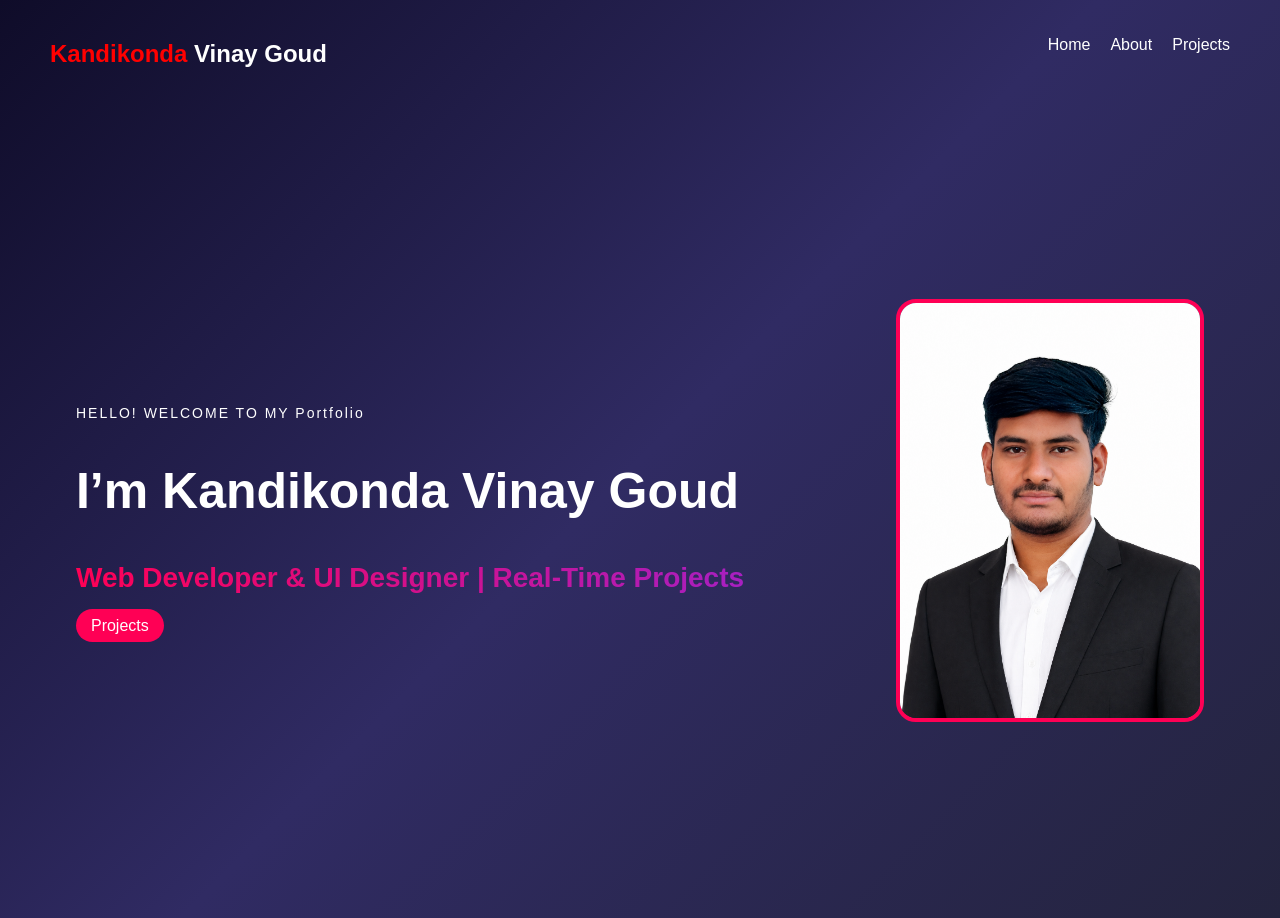
<file: index.html>
<!DOCTYPE html>
<html lang="en">
<head>
  <meta charset="UTF-8">
  <title>Home</title>
  <link rel="stylesheet" href="style.css">
</head>
<body>

<nav>
  <h2><span>Kandikonda </span> Vinay Goud</h2>
  <ul>
    <li><a href="index.html">Home</a></li>
    <li><a href="about.html">About</a></li>
    <li><a href="projects.html">Projects</a></li>
  </ul>
</nav>

<section class="hero">
  <div class="hero-text">

  <p class="intro fade-up">HELLO! WELCOME TO MY Portfolio</p>

  <h1 class="name slide-left">
    I’m Kandikonda Vinay Goud
  </h1>

  <h2 class="gradient-text">
    Web Developer & UI Designer | Real-Time Projects
  </h2>

  <div class="buttons fade-up delay2">
    <a href="projects.html" class="btn">Projects</a>
  </div>
  </div>
  <div class="hero-img">
    <img src="images/vinay_png.png" alt="profile">
  </div>
</section>

</body>
</html>
</file>
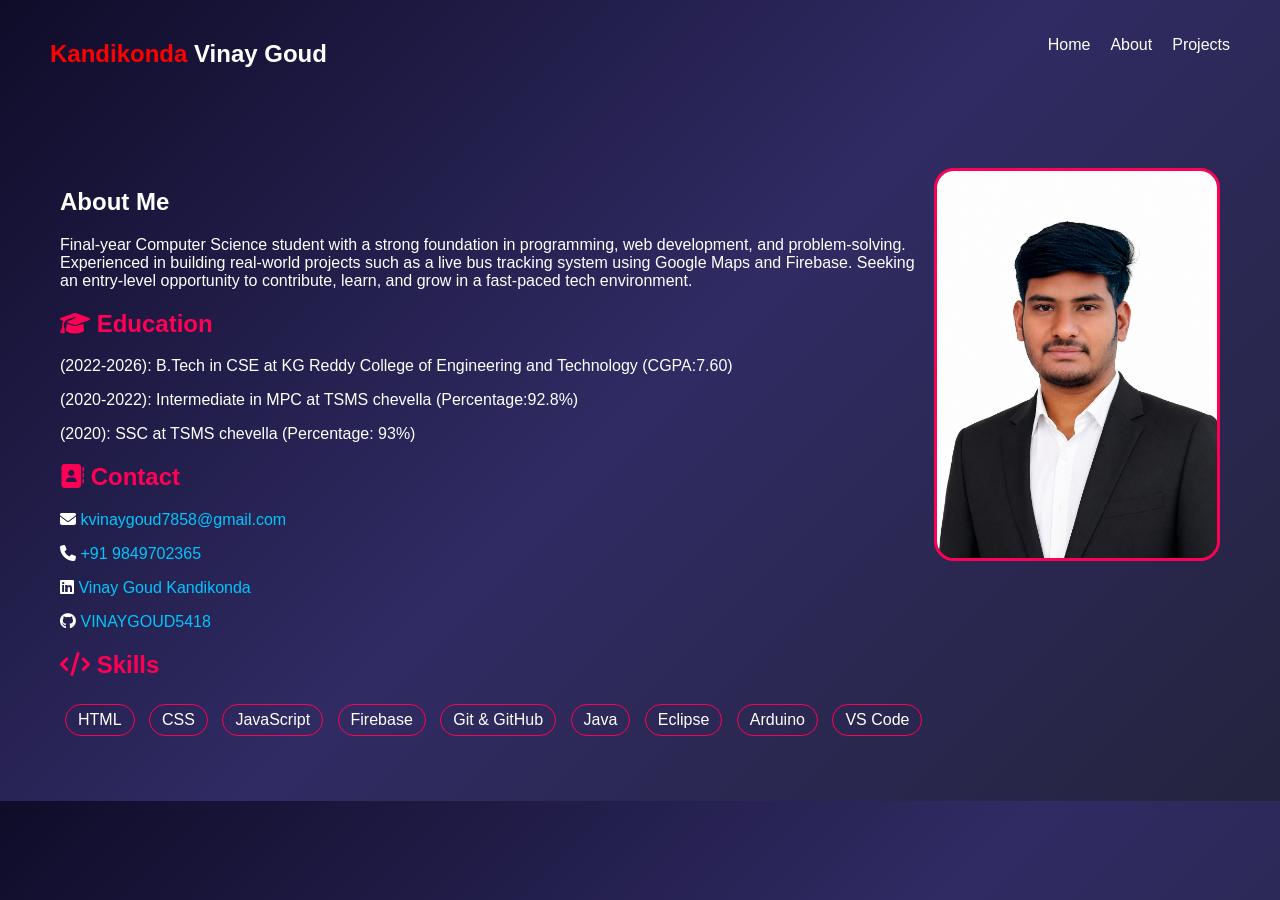
<file: about.html>
<!DOCTYPE html>
<html>
<head>
  <title>About</title>
  <link rel="stylesheet" href="style.css">

  <!-- Icons -->
  <link rel="stylesheet" href="https://cdnjs.cloudflare.com/ajax/libs/font-awesome/6.5.0/css/all.min.css">
</head>
<body>

<nav>
  <h2><span>Kandikonda</span> Vinay Goud</h2>
  <ul>
    <li><a href="index.html">Home</a></li>
    <li><a href="about.html">About</a></li>
    <li><a href="projects.html">Projects</a></li>
  </ul> 
</nav>

<section class="about-container">

  <!-- LEFT SIDE DETAILS -->
  <div class="about-content">

    <h1>About Me</h1>
    <p>
      Final-year Computer Science student with a strong foundation in programming, web development, and problem-solving. Experienced in building real-world projects such as a live bus tracking system using Google Maps and Firebase. Seeking an entry-level opportunity to contribute, learn, and grow in a fast-paced tech environment.
    </p>

    <h2><i class="fa-solid fa-graduation-cap"></i> Education</h2>
    <p>(2022-2026): B.Tech in CSE at KG Reddy College of Engineering and Technology (CGPA:7.60)</p>
    <p>(2020-2022): Intermediate in MPC at TSMS chevella (Percentage:92.8%)</p>
    <p>(2020): SSC at TSMS chevella (Percentage: 93%)</p>

   <h2><i class="fa-solid fa-address-book"></i> Contact</h2>

<p>
  <i class="fa-solid fa-envelope"></i>
  <a href="mailto:kvinaygoud7858@gmail.com">
    kvinaygoud7858@gmail.com
  </a>
</p>

<p>
  <i class="fa-solid fa-phone"></i>
  <a href="tel:+919849702365">
    +91 9849702365
  </a>
</p>

<p>
  <i class="fa-brands fa-linkedin"></i>
  <a href="https://www.linkedin.com/in/vinay-goud-kandikonda-510082291" target="_blank">
    Vinay Goud Kandikonda
  </a>
</p>

<p>
  <i class="fa-brands fa-github"></i>
  <a href="https://github.com/VINAYGOUD5418" target="_blank">
    VINAYGOUD5418
  </a>
</p>

    <!-- Skills (NO BARS) -->
    <h2><i class="fa-solid fa-code"></i> Skills</h2>
    <div class="skills">
      <span>HTML</span>
      <span>CSS</span>
      <span>JavaScript</span>
      <span>Firebase</span>
      <span>Git & GitHub</span>
      <span>Java</span>
      <span>Eclipse</span>
      <span>Arduino</span>
      <span>VS Code</span>
    </div>

  </div>

  <!-- RIGHT SIDE IMAGE -->
  <div class="about-image">
    <img src="images/vinay_png.png" alt="Vinay">
  </div>

</section>

</body>
</html>
</file>
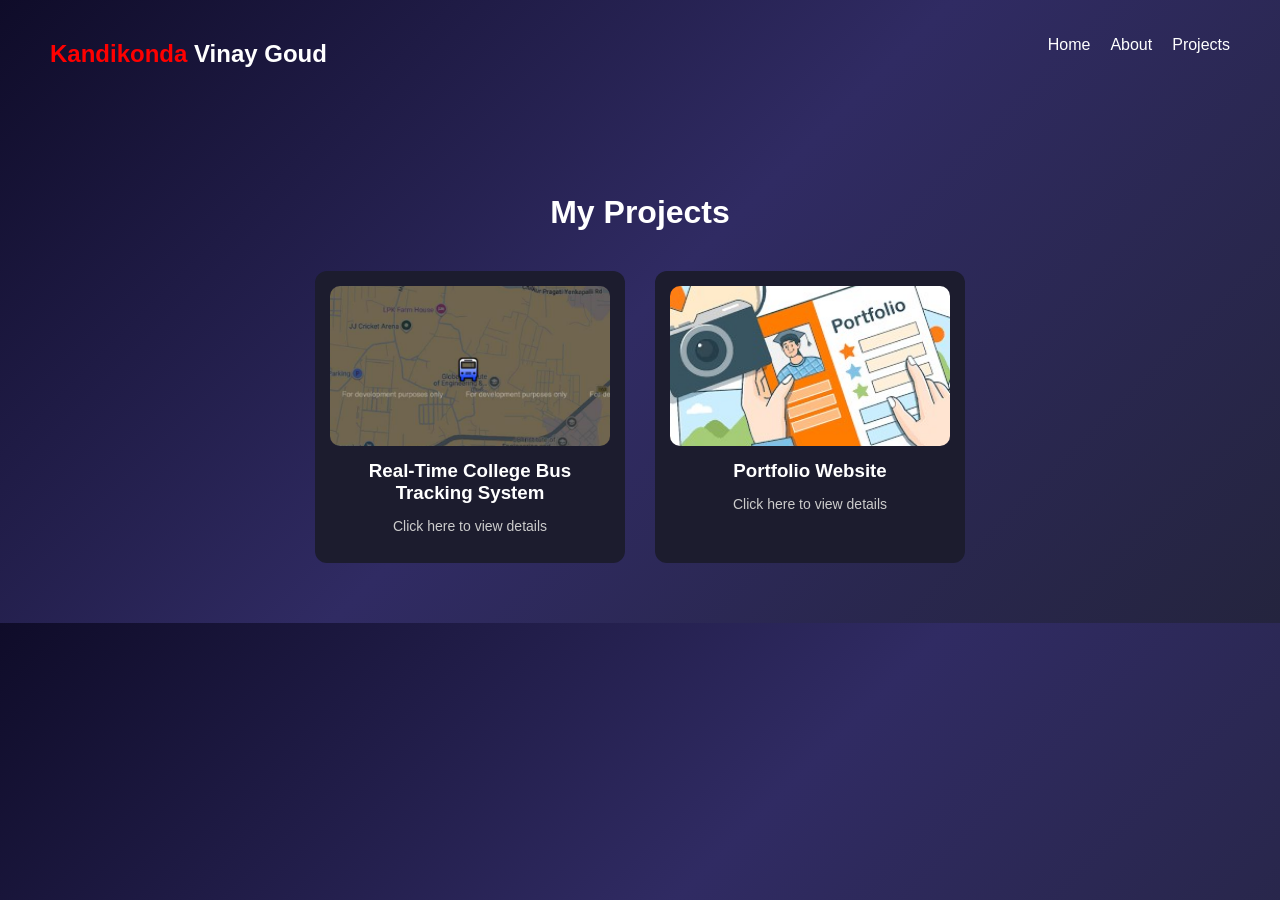
<file: projects.html>
<!DOCTYPE html>
<html>
<head>
  <title>Projects</title>
  <link rel="stylesheet" href="style.css">
</head>
<body>

<nav>
  <h2><span>Kandikonda</span> Vinay Goud</h2>
  <ul>
    <li><a href="index.html">Home</a></li>
    <li><a href="about.html">About</a></li>
    <li><a href="projects.html">Projects</a></li>
  </ul>
</nav>

<section class="projects">
  <h1 class="title">My Projects</h1>

  <div class="project-container">

    <!-- Project 1 -->
    <div class="card" onclick="showProject('bus')">
      <img src="images/bus.png">
      <h3>Real-Time College Bus Tracking System</h3>
      <p>Click here to view details</p>
    </div>

    <!-- Project 2 -->
    <div class="card" onclick="showProject('portfolio')">
      <img src="images/portfolio.jpg">
      <h3>Portfolio Website</h3>
      <p>Click here to view details</p>
    </div>

  </div>

  <!-- DASHBOARD -->
  <div id="dashboard" class="dashboard">
    <h2 id="projectTitle"></h2>
    <img id="projectImage">
    <p id="projectDesc"></p>

    <div class="buttons">
      <a id="githubLink" target="_blank" class="btn">GitHub</a>
      <button onclick="closeDashboard()" class="btn-outline">Close</button>
    </div>
  </div>

</section>

<script src="script.js"></script>

</body>
</html>
</file>
<file: style.css>
body {
  margin: 0;
  font-family: Arial;
  background: linear-gradient(135deg, #0f0c29, #302b63, #24243e);
  color: white;
}

/* Navbar */
nav {
  display: flex;
  justify-content: space-between;
  padding: 20px 50px;
}

nav span {
  color: red;
}

nav ul {
  display: flex;
  gap: 20px;
  list-style: none;
}

nav a {
  color: white;
  text-decoration: none;
}

/* Hero */
.hero {
  display: flex;
  justify-content: space-around;
  align-items: center;
  height: 90vh;
}

.hero-text h1 {
  font-size: 50px;
}

/* Gradient Text */
.gradient-text {
  font-size: 28px;
  background: linear-gradient(90deg, #ff0055, #7b2ff7, #00c6ff);
  -webkit-background-clip: text;
  -webkit-text-fill-color: transparent;
}

/* Buttons */
.btn {
  background: #ff0055;
  padding: 10px 20px;
  color: white;
  border-radius: 20px;
  text-decoration: none;
}

.btn-outline {
  border: 1px solid #ff0055;
  padding: 10px 20px;
  border-radius: 20px;
  color: white;
  text-decoration: none;
}

/* Image */
.hero-img img {
  width: 300px;
  border-radius: 20px;
  border: 4px solid #ff0055;
}

/* Projects */
.project-container {
  display: flex;
  justify-content: center;
  gap: 20px;
}

.card {
  width: 250px;
  background: #1c1c2e;
  padding: 15px;
  border-radius: 10px;
  text-align: center;
  cursor: pointer;
}

.card img {
  width: 100%;
  border-radius: 10px;
}

/* Dashboard */
.dashboard {
  margin-top: 20px;
  text-align: center;
}

/* About */
.about-container {
  display: flex;
  justify-content: space-between;
  padding: 60px;
}

.about-content {
  flex: 1;
}

.about-content h2 {
  color: #ff0055;
}

.skills span {
  display: inline-block;
  padding: 6px 12px;
  margin: 5px;
  border: 1px solid #ff0055;
  border-radius: 20px;
}

.about-image img {
  width: 280px;
  border-radius: 20px;
  border: 3px solid #ff0055;
}
/* Projects Section */
.projects {
  padding: 60px 20px;
  text-align: center;
}

.title {
  margin-bottom: 40px;
  font-size: 32px;
}

/* Container FIX */
.project-container {
  display: flex;
  justify-content: center;
  align-items: stretch;
  gap: 30px;
  flex-wrap: wrap;
}

/* Cards */
.card {
  width: 280px;
  background: #1c1c2e;
  padding: 15px;
  border-radius: 12px;
  cursor: pointer;
  transition: 0.3s;
  text-align: center;
}

.card:hover {
  transform: translateY(-10px);
}

/* Image FIX */
.card img {
  width: 100%;
  height: 160px;
  object-fit: cover;
  border-radius: 10px;
}

/* Text spacing */
.card h3 {
  margin: 10px 0;
}

.card p {
  font-size: 14px;
  color: #ccc;
}

/* Dashboard FIX */
.dashboard {
  margin-top: 50px;
  padding: 25px;
  background: #111;
  border-radius: 12px;
  width: 80%;
  max-width: 500px;
  margin-left: auto;
  margin-right: auto;
  display: none;
}

.dashboard img {
  width: 100%;
  border-radius: 10px;
  margin: 15px 0;
}

/* Buttons */
.buttons {
  margin-top: 15px;
}

.btn {
  background: #ff0055;
  padding: 8px 15px;
  border-radius: 20px;
  text-decoration: none;
  color: white;
}

.btn-outline {
  border: 1px solid #ff0055;
  padding: 8px 15px;
  border-radius: 20px;
  color: #ff0055;
  margin-left: 10px;
}
.about-content a {
  color: #00c6ff;
  text-decoration: none;
}

.about-content a:hover {
  text-decoration: underline;
}
.intro {
  font-size: 14px;
  letter-spacing: 2px;
  opacity: 0;
}

/* Name animation */
.name {
  font-size: 48px;
  opacity: 0;
}

/* Fade Up Animation */
.fade-up {
  animation: fadeUp 1s ease forwards;
}

.delay {
  animation-delay: 0.5s;
}

.delay2 {
  animation-delay: 1s;
}

/* Slide Left Animation */
.slide-left {
  animation: slideLeft 1s ease forwards;
  animation-delay: 0.3s;
}

/* Keyframes */
@keyframes fadeUp {
  from {
    opacity: 0;
    transform: translateY(30px);
  }
  to {
    opacity: 1;
    transform: translateY(0);
  }
}

@keyframes slideLeft {
  from {
    opacity: 0;
    transform: translateX(-60px);
  }
  to {
    opacity: 1;
    transform: translateX(0);
  }
}

.gradient-text {
  font-size: 28px;
  background: linear-gradient(90deg, #ff0055, #7b2ff7, #00c6ff);
  background-size: 300%;
  -webkit-background-clip: text;
  -webkit-text-fill-color: transparent;
  animation: gradientMove 4s linear infinite;
}

@keyframes gradientMove {
  0% { background-position: 0%; }
  100% { background-position: 300%; }
}
</file>
